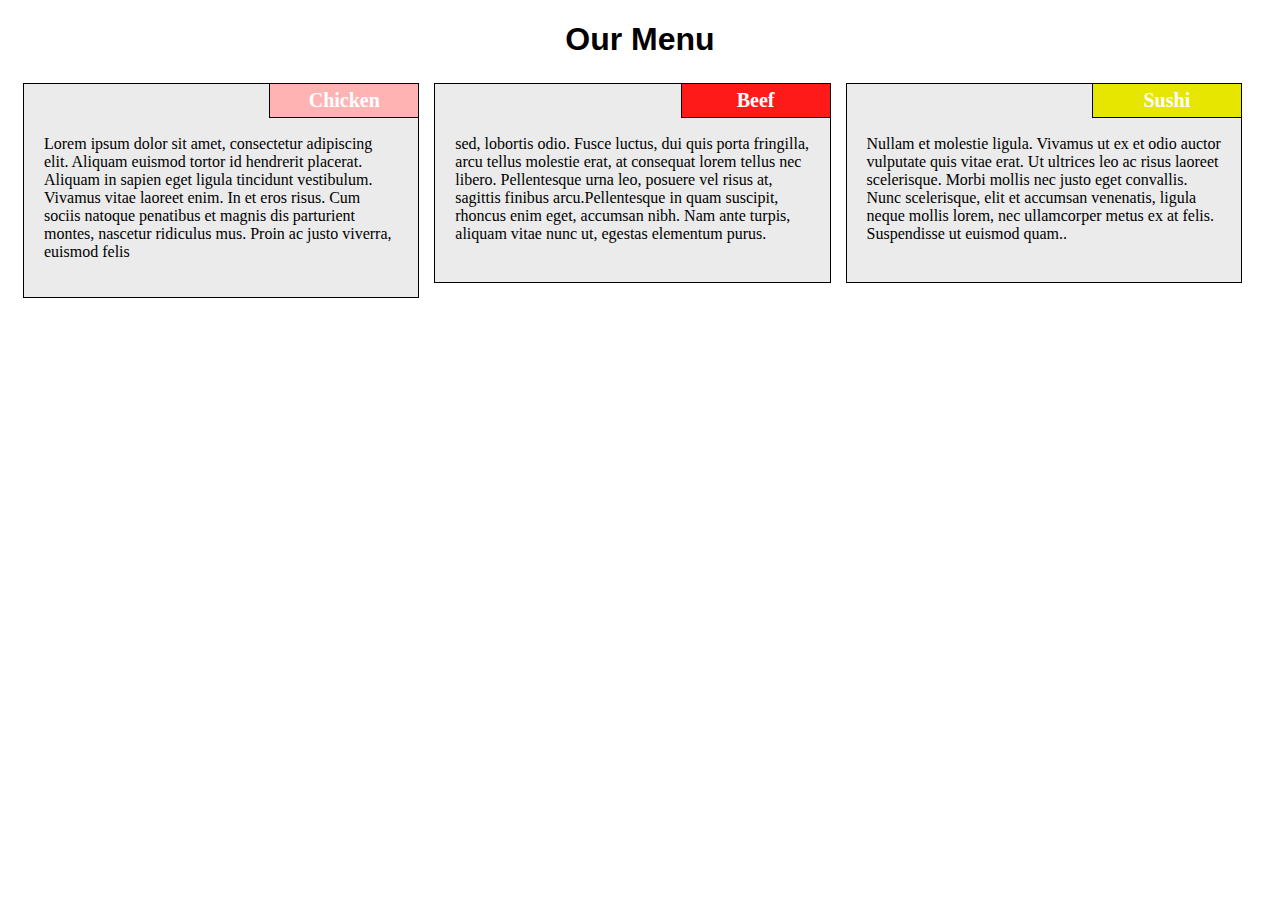
<file: Assignment/module2-Solutions/index.html>
<!DOCTYPE html>

<html>
<head>
<meta charset="UTF-8">
 <meta name="viewport" content="width=device-width, initial-scale=1">
<link rel="stylesheet" type="text/css" href="style.css">
	<title>Assignment 2</title>
</head>

<body >
<h1> Our Menu</h1>

<DIV class = "row">

<DIV class="col-lg-4 col-md-6 "> <div class="main"> <h2 class="chicken"> Chicken</h2> 

<p>Lorem ipsum dolor sit amet, consectetur adipiscing elit. Aliquam euismod tortor id hendrerit placerat. Aliquam in sapien eget ligula tincidunt vestibulum. Vivamus vitae laoreet enim. In et eros risus. Cum sociis natoque penatibus et magnis dis parturient montes, nascetur ridiculus mus. Proin ac justo viverra, euismod felis </p> 
</div>

</DIV>

<DIV class="col-lg-4 col-md-6" > <div class="main"> <h2 class="beef"> Beef</h2>  

 <p> sed, lobortis odio. Fusce luctus, dui quis porta fringilla, arcu tellus molestie erat, at consequat lorem tellus nec libero. Pellentesque urna leo, posuere vel risus at, sagittis finibus arcu.Pellentesque in quam suscipit, rhoncus enim eget, 
accumsan nibh. Nam ante turpis, aliquam vitae nunc ut, egestas elementum purus.</p>
</div>

</DIV>

<DIV class="col-lg-4 col-md-12" > <div class="main">

 <h2 class="sushi"> Sushi</h2> 
 <p>Nullam et molestie ligula. Vivamus ut ex et odio auctor vulputate quis vitae erat. Ut ultrices leo ac risus laoreet scelerisque. Morbi mollis nec justo eget convallis. Nunc scelerisque, elit et accumsan venenatis, ligula neque mollis lorem, nec ullamcorper metus ex at felis. Suspendisse ut euismod quam..
  </div>
</DIV>

</DIV>



</body>
</html>
</file>
<file: Assignment/module2-Solutions/style.css>
/********** Base styles **********/

.row {
  width: 100%;
  padding: 15px;

}
.main
{
    background-color: #ebebeb;
    border: 1px solid black;
    position: relative;
    min-height: 200px;
    margin-right: 15px;
    margin-left: auto;
    margin-bottom: 15px;
    padding: 20px;
    padding-top: 35px;
    box-sizing: border-box;
    min-width: 300px;
    overflow: hidden;
}

.chicken{
  background-color:  #ffb3b3;
}

.beef{
  background-color: #ff1a1a;
}

.sushi{
  background-color: #e6e600;
}

* {

box-sizing: border-box;
}
h1 {
  margin-bottom: 10px;
  text-align: center;
  font-family: Helvetica;
}

h2{
    display: inline-block;
    border: 1px solid black;
    padding: 5px;
    font-size: 125%;
    width: 150px;
    text-align: center;
    margin-top: -13px;
    margin-bottom: 0;
    position: absolute;
    right: -1px;
    top: 12px;
    color: #fff;
}

/* Simple Responsive Framework. */


/********** Large devices only **********/
@media (min-width: 992px) {
  .col-lg-1, .col-lg-2, .col-lg-3, .col-lg-4, .col-lg-5, .col-lg-6, .col-lg-7, .col-lg-8, .col-lg-9, 
  .col-lg-10, .col-lg-11, .col-lg-12 {
    float: left;

    
  }
  .col-lg-1 {
    width: 8.33%;
  }
  .col-lg-2 {
    width: 16.66%;
  }
  .col-lg-3 {
    width: 25%;
  }
  .col-lg-4 {
    width: 33.33%;
 
  }
  .col-lg-5 {
    width: 41.66%;
  }
  .col-lg-6 {
    width: 50%;
  }
  .col-lg-7 {
    width: 58.33%;
  }
  .col-lg-8 {
    width: 66.66%;
  }
  .col-lg-9 {
    width: 74.99%;
  }
  .col-lg-10 {
    width: 83.33%;
  }
  .col-lg-11 {
    width: 91.66%;
  }
  .col-lg-12 {
    width: 100%;
  }
}

/********** Medium devices only **********/
@media (min-width: 768px) and (max-width: 991px) {
  .col-md-1, .col-md-2, .col-md-3, .col-md-4, .col-md-5, .col-md-6, .col-md-7, .col-md-8, 
  .col-md-9, .col-md-10, .col-md-11, .col-md-12 {
    float: left;
 
  }
  .col-md-1 {
    width: 8.33%;
  }
  .col-md-2 {
    width: 16.66%;
  }
  .col-md-3 {
    width: 25%;
  }
  .col-md-4 {
    width: 33.33%;
  }
  .col-md-5 {
    width: 41.66%;
  }
  .col-md-6 {
    width: 50%;
  }
  .col-md-7 {
    width: 58.33%;
  }
  .col-md-8 {
    width: 66.66%;
  }
  .col-md-9 {
    width: 74.99%;
  }
  .col-md-10 {
    width: 83.33%;
  }
  .col-md-11 {
    width: 91.66%;
  }
  .col-md-12 {
    width: 100%;
  }
}
</file>
